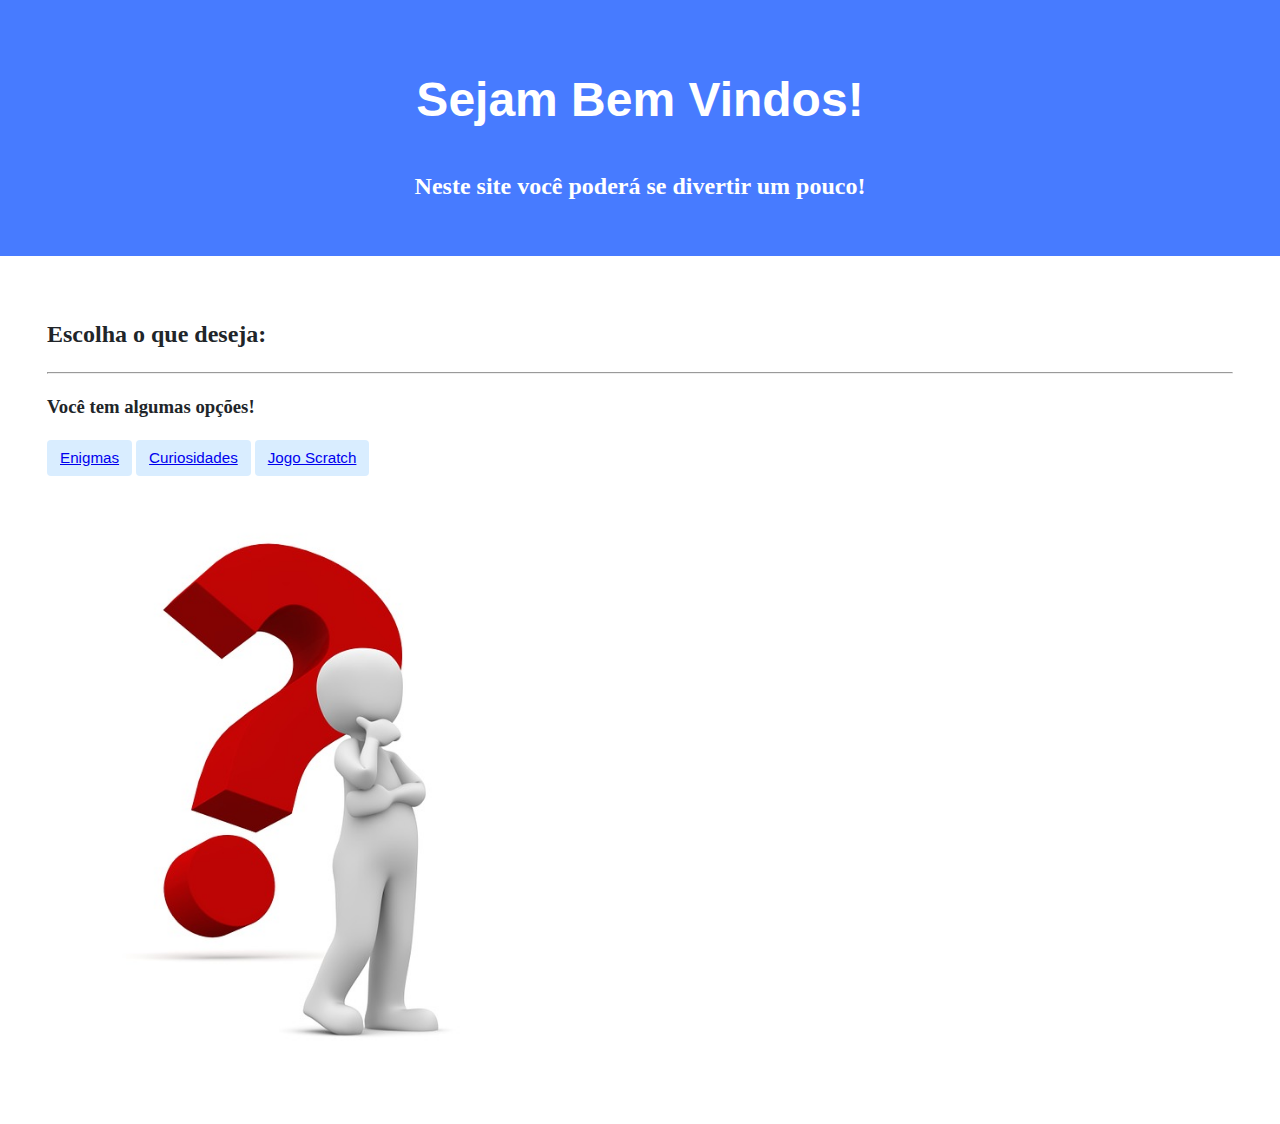
<file: index.html>
<!DOCTYPE html>

<html lang="pt">
    <head>
        <link rel="stylesheet" href="https://cdn.jsdelivr.net/npm/bootstrap@4.5.3/dist/css/bootstrap.min.css" integrity="sha384-TX8t27EcRE3e/ihU7zmQxVncDAy5uIKz4rEkgIXeMed4M0jlfIDPvg6uqKI2xXr2" crossorigin="anonymous">
        <script src="https://code.jquery.com/jquery-3.5.1.slim.min.js" integrity="sha384-DfXdz2htPH0lsSSs5nCTpuj/zy4C+OGpamoFVy38MVBnE+IbbVYUew+OrCXaRkfj" crossorigin="anonymous"></script>
<script src="https://cdn.jsdelivr.net/npm/bootstrap@4.5.3/dist/js/bootstrap.bundle.min.js" integrity="sha384-ho+j7jyWK8fNQe+A12Hb8AhRq26LrZ/JpcUGGOn+Y7RsweNrtN/tE3MoK7ZeZDyx" crossorigin="anonymous"></script>
        <link href="styles.css" rel="stylesheet">
       <title>Início</title>
       <div class="jumbotron">
        	<h1>Sejam Bem Vindos!</h1>
            <body>
            	<h2>Neste site você poderá se divertir um pouco!</h2>
       </div>
                <div class="container">
            
                    <div class="section">
                        <h2>Escolha o que deseja: </h2>
                        <hr>
                        <h3>Você tem algumas opções!</h3>
                        <button type="button"><a href="pg2.html">Enigmas</a></button>
                        <button type="button"><a href="pg3.html">Curiosidades</a></button>
                        <button type="button"><a href="pg4.html">Jogo Scratch</a></button>
                    
                    </div>
                
            </body>
        
    </head>
</html>
    <img src= "interroga.png" heigth = "30%" width = "50%">
</file>
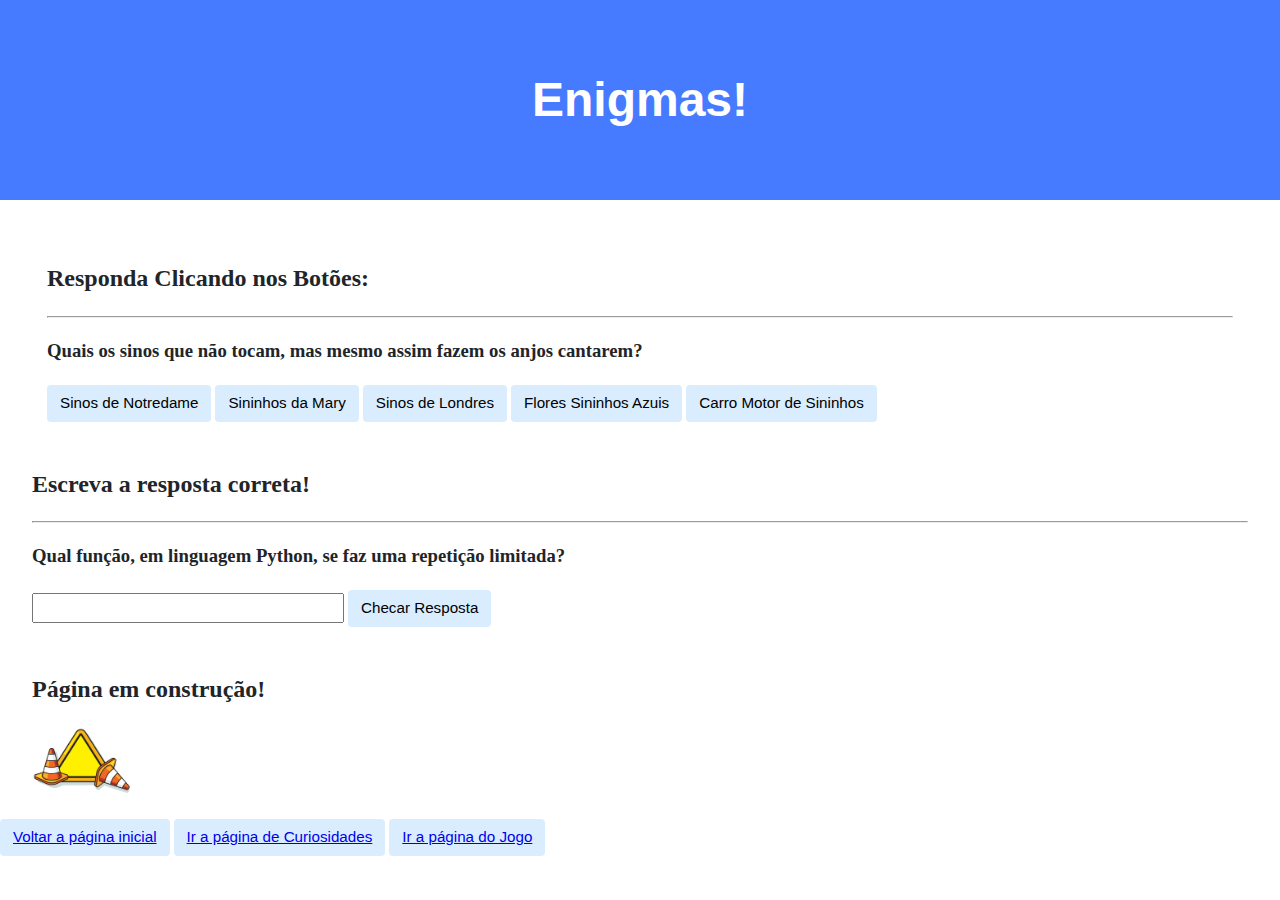
<file: pg2.html>
<!DOCTYPE html>

<html lang="pt">
    <head>
        <link rel="stylesheet" href="https://cdn.jsdelivr.net/npm/bootstrap@4.5.3/dist/css/bootstrap.min.css" integrity="sha384-TX8t27EcRE3e/ihU7zmQxVncDAy5uIKz4rEkgIXeMed4M0jlfIDPvg6uqKI2xXr2" crossorigin="anonymous">
        <script src="https://code.jquery.com/jquery-3.5.1.slim.min.js" integrity="sha384-DfXdz2htPH0lsSSs5nCTpuj/zy4C+OGpamoFVy38MVBnE+IbbVYUew+OrCXaRkfj" crossorigin="anonymous"></script>
        <script src="https://cdn.jsdelivr.net/npm/bootstrap@4.5.3/dist/js/bootstrap.bundle.min.js" integrity="sha384-ho+j7jyWK8fNQe+A12Hb8AhRq26LrZ/JpcUGGOn+Y7RsweNrtN/tE3MoK7ZeZDyx" crossorigin="anonymous"></script>
        <link href="styles.css" rel="stylesheet">
    <title>Enigmas!</title>

    <script>
        function answerHTML(correct, element) {
            if (correct) {
                document.getElementById(element).innerHTML = "Correto!"
            }
            else {
                document.getElementById(element).innerHTML = "Incorreto!"
            }
        }

        function resetButtonsState() {

            var buttons = document.querySelectorAll(".button");
            buttons.forEach(function (button) {
                button.classList.remove('incorrect');
                button.classList.remove('correct');
            })
        }

        function getAnswerButton() {
            resetButtonsState()
            if (event.target.id == "correct") {
                event.target.classList.add('correct');
                answerHTML(true, "return_part_1");
            }
            else {
                event.target.classList.add('incorrect');
                answerHTML(false, "return_part_1");
            }

        }

        document.addEventListener("DOMContentLoaded", function (event) {
            var buttons = document.querySelectorAll(".button");
            buttons.forEach(function (button) {
                button.addEventListener("click", getAnswerButton);
            })

            inputField = document.querySelector('input')
            checkButton = document.querySelector("#check");
            checkButton.addEventListener('click', function (event) {
                if (inputField.value.toLowerCase() == "for") {
                    answerHTML(true, "return_part_2");
                }
                else {
                    answerHTML(false, "return_part_2");
                }
            });
        });
    </script>

</head>

<body>

    <div class="jumbotron">
        <h1>Enigmas!</h1>
    </div>

    <div class="container">

        <div class="section">
            <h2>Responda Clicando nos Botões: </h2>
            <hr>
            <h3>Quais os sinos que não tocam, mas mesmo assim fazem os anjos cantarem?</h3>
            <h2 id="return_part_1"></h2>
            <button class="button">Sinos de Notredame</button>
            <button class="button">Sininhos da Mary</button>
            <button class="button">Sinos de Londres</button>
            <button id="correct" class="button">Flores Sininhos Azuis</button>
            <button class="button">Carro Motor de Sininhos</button>

        </div>
        
        </div>

        <div class="section">
            <h2>Escreva a resposta correta!</h2>
            <hr>
            <h3>Qual função, em linguagem Python, se faz uma repetição limitada?</h3>
            <h2 id="return_part_2"></h2>
            <input type="text">
            <button id="check" class="input">Checar Resposta</button>
        </div>
        
        <div class="section">
            <h2>Página em construção!</h2>
            <img src= "cons.png" heigth = "100" width = "100">
        </div>
        <button type="button"><a href="index.html">Voltar a página inicial</a></button>
        <button type="button"><a href="pg3.html">Ir a página de Curiosidades</a></button>
        <button type="button"><a href="pg4.html">Ir a página do Jogo</a></button>


</body>
</html>
</file>
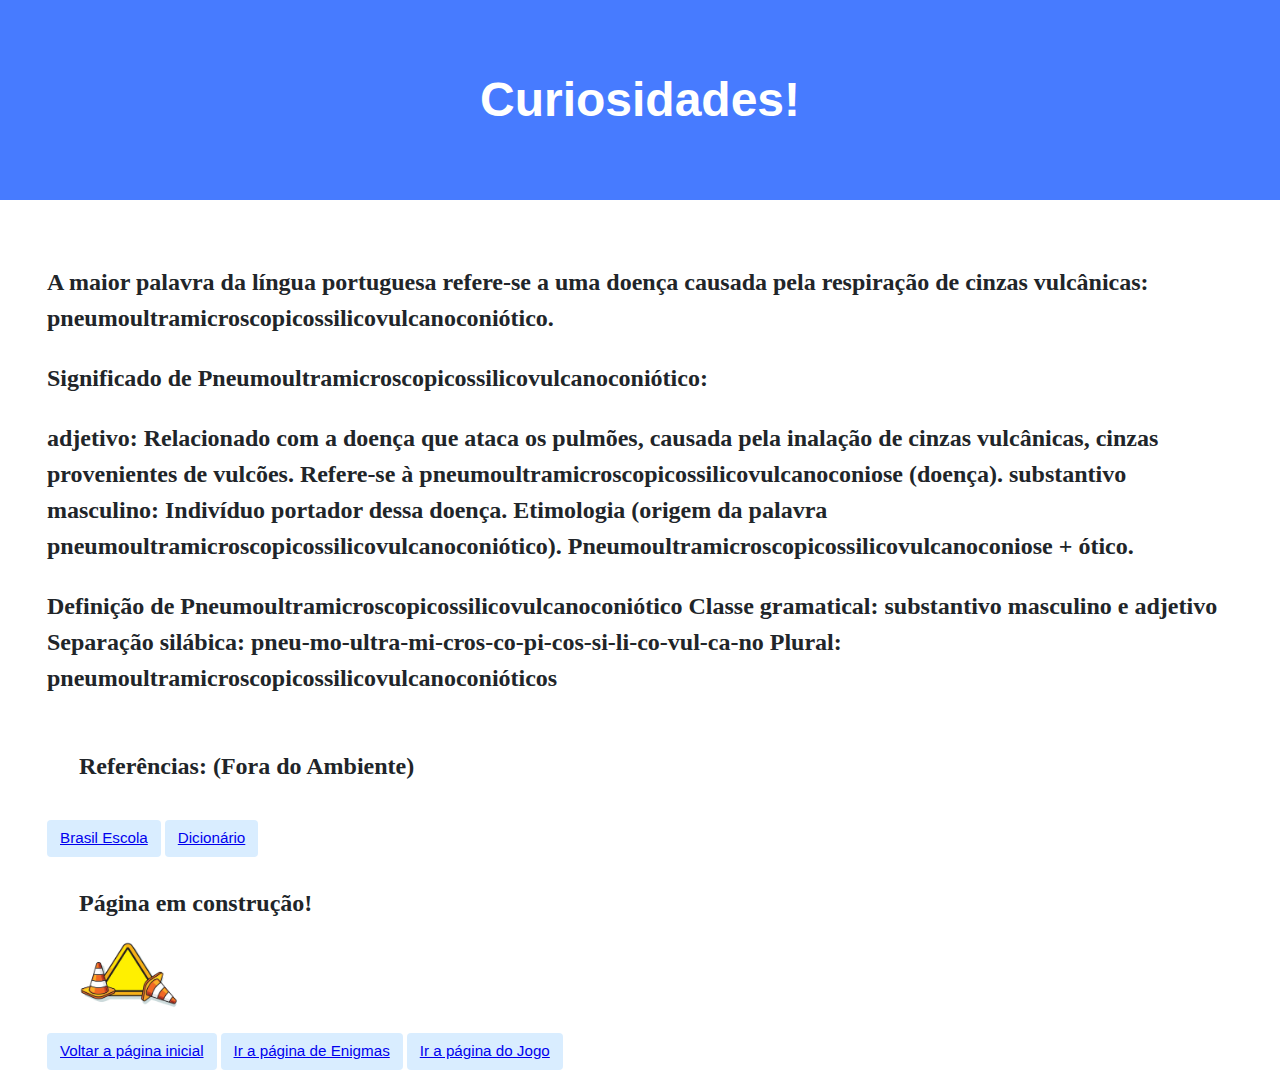
<file: pg3.html>
<!DOCTYPE html>

<html lang="pt">
    <head>
        <link rel="stylesheet" href="https://cdn.jsdelivr.net/npm/bootstrap@4.5.3/dist/css/bootstrap.min.css" integrity="sha384-TX8t27EcRE3e/ihU7zmQxVncDAy5uIKz4rEkgIXeMed4M0jlfIDPvg6uqKI2xXr2" crossorigin="anonymous">
        <script src="https://code.jquery.com/jquery-3.5.1.slim.min.js" integrity="sha384-DfXdz2htPH0lsSSs5nCTpuj/zy4C+OGpamoFVy38MVBnE+IbbVYUew+OrCXaRkfj" crossorigin="anonymous"></script>
<script src="https://cdn.jsdelivr.net/npm/bootstrap@4.5.3/dist/js/bootstrap.bundle.min.js" integrity="sha384-ho+j7jyWK8fNQe+A12Hb8AhRq26LrZ/JpcUGGOn+Y7RsweNrtN/tE3MoK7ZeZDyx" crossorigin="anonymous"></script>
        <link href="styles.css" rel="stylesheet">
    <title>Curiosidades!</title>
    
<body>

    <div class="jumbotron">
        <h1>Curiosidades!</h1>
    </div>
    
    <div class="container">

        <div class="section">
            <h2><p>
                A maior palavra da língua portuguesa refere-se a uma doença causada pela 
                respiração de cinzas vulcânicas: 
                pneumoultramicroscopicossilicovulcanoconiótico.
                </p>
                <p>
                Significado de Pneumoultramicroscopicossilicovulcanoconiótico:
                </p>
                <p>
                adjetivo:
                Relacionado com a doença que ataca os pulmões, causada pela inalação 
                de cinzas vulcânicas, cinzas provenientes de vulcões.
                Refere-se à pneumoultramicroscopicossilicovulcanoconiose (doença).
                substantivo masculino:
                Indivíduo portador dessa doença.
                Etimologia (origem da palavra pneumoultramicroscopicossilicovulcanoconiótico). 
                Pneumoultramicroscopicossilicovulcanoconiose + ótico.
                </p>
                <p>
                Definição de Pneumoultramicroscopicossilicovulcanoconiótico
                Classe gramatical: substantivo masculino e adjetivo
                Separação silábica: pneu-mo-ultra-mi-cros-co-pi-cos-si-li-co-vul-ca-no
                Plural: pneumoultramicroscopicossilicovulcanoconióticos
                </p></h2>
                
    <div class="section">
            <h2>Referências: (Fora do Ambiente)</h2>
        </div>
        <button class="button"><a href="https://brasilescola.uol.com.br/curiosidades" target="_blank">Brasil Escola</a></button>
        <button class="button"><a href="https://www.dicio.com.br/pneumoultramicroscopicossilicovulcanoconiotico" target="_blank"> Dicionário</a></button>                
               
    <div class="section">
            <h2>Página em construção!</h2>
            <img src= "cons.png" heigth = "100" width = "100">
        </div>
        <button type="button"><a href="index.html">Voltar a página inicial</a></button>
        <button type="button"><a href="pg2.html">Ir a página de Enigmas</a></button>
        <button type="button"><a href="pg4.html">Ir a página do Jogo</a></button>
        
    </div>
</body>
</file>
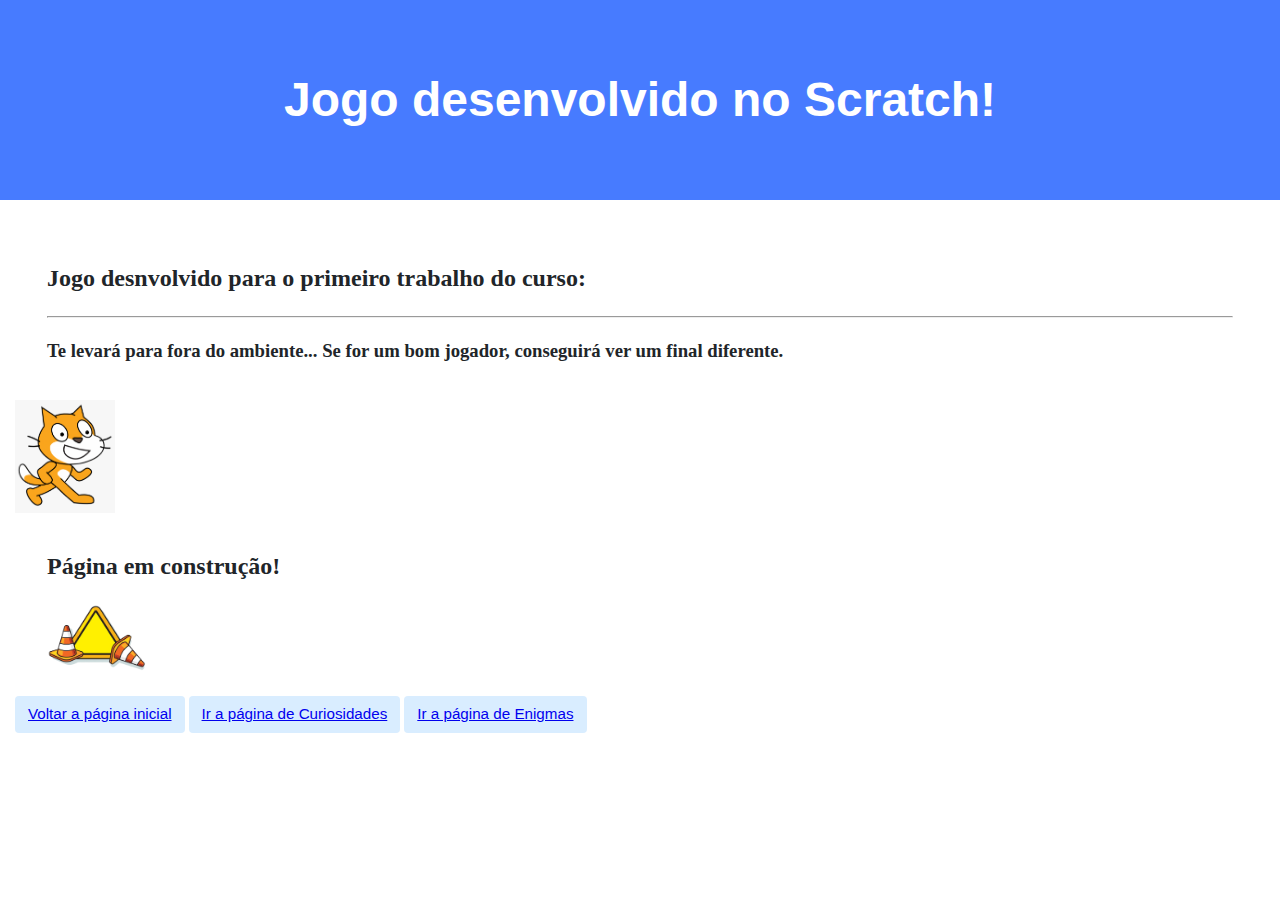
<file: pg4.html>
<!DOCTYPE html>

<html lang="pt">
    <head>
        <link rel="stylesheet" href="https://cdn.jsdelivr.net/npm/bootstrap@4.5.3/dist/css/bootstrap.min.css" integrity="sha384-TX8t27EcRE3e/ihU7zmQxVncDAy5uIKz4rEkgIXeMed4M0jlfIDPvg6uqKI2xXr2" crossorigin="anonymous">
        <script src="https://code.jquery.com/jquery-3.5.1.slim.min.js" integrity="sha384-DfXdz2htPH0lsSSs5nCTpuj/zy4C+OGpamoFVy38MVBnE+IbbVYUew+OrCXaRkfj" crossorigin="anonymous"></script>
<script src="https://cdn.jsdelivr.net/npm/bootstrap@4.5.3/dist/js/bootstrap.bundle.min.js" integrity="sha384-ho+j7jyWK8fNQe+A12Hb8AhRq26LrZ/JpcUGGOn+Y7RsweNrtN/tE3MoK7ZeZDyx" crossorigin="anonymous"></script>
        <link href="styles.css" rel="stylesheet">
       <title>Jogo</title>
       <div class="jumbotron">
        	<h1>Jogo desenvolvido no Scratch!</h1>
       </div>    
    </head>
    
<body>

    <div class="container">

        <div class="section">
            <h2>Jogo desnvolvido para o primeiro trabalho do curso: </h2>
            <hr>
            <h3>Te levará para fora do ambiente...
            Se for um bom jogador, conseguirá ver um final diferente.</h3>

        </div>
    
        <a href="https://scratch.mit.edu/projects/249680118/"  target="_blank">
        <img src= "scra.png" heigth = "100" width = "100" align:"middle"></a>
    <div class="section">
            <h2>Página em construção!</h2>
            <img src= "cons.png" heigth = "100" width = "100">
        </div>
        <button type="button"><a href="index.html">Voltar a página inicial</a></button>
        <button type="button"><a href="pg3.html">Ir a página de Curiosidades</a></button>
        <button type="button"><a href="pg2.html">Ir a página de Enigmas</a></button>
        
</div>
</body>
</file>
<file: styles.css>
body {
  background-color: #fff;
  color: #212529;
  font-size: 1rem;
  font-weight: 400;
  line-height: 1.5;
  margin: 0;
  text-align: left;
}

.container {
  margin-left: auto;
  margin-right: auto;
  padding-left: 15px;
  padding-right: 15px;
}

.jumbotron {
  background-color: #477bff;
  color: #fff;
  margin-bottom: 2rem;
  padding: 2rem 1rem;
  text-align: center;
}

.section {
  padding: 0.5rem 2rem 1rem 2rem;
}

.section:hover {
  background-color: #f5f5f5;
  transition: color 2s ease-in-out, background-color 0.15s ease-in-out;
}

h1 {
  font-family: "Montserrat", sans-serif;
  font-size: 48px;
}

button,input[type="submit"] {
  background-color: #d9edff;
  border: 1px solid transparent;
  border-radius: 0.25rem;
  font-size: 0.95rem;
  font-weight: 400;
  line-height: 1.5;
  padding: 0.375rem 0.75rem;
  text-align: center;
  transition: color 0.15s ease-in-out, background-color 0.15s ease-in-out,
    border-color 0.15s ease-in-out, box-shadow 0.15s ease-in-out;
  vertical-align: middle;
  outline: none;
}

input[type="text"] {
  line-height: 1.8;
  width: 25%;
}

input[type="text"]:hover {
  background-color: #f5f5f5;
  transition: color 2s ease-in-out, background-color 0.15s ease-in-out;
}

.incorrect {
  background-color: #fa5457;
}

.correct {
  background-color: #5fa55a;
}
</file>
